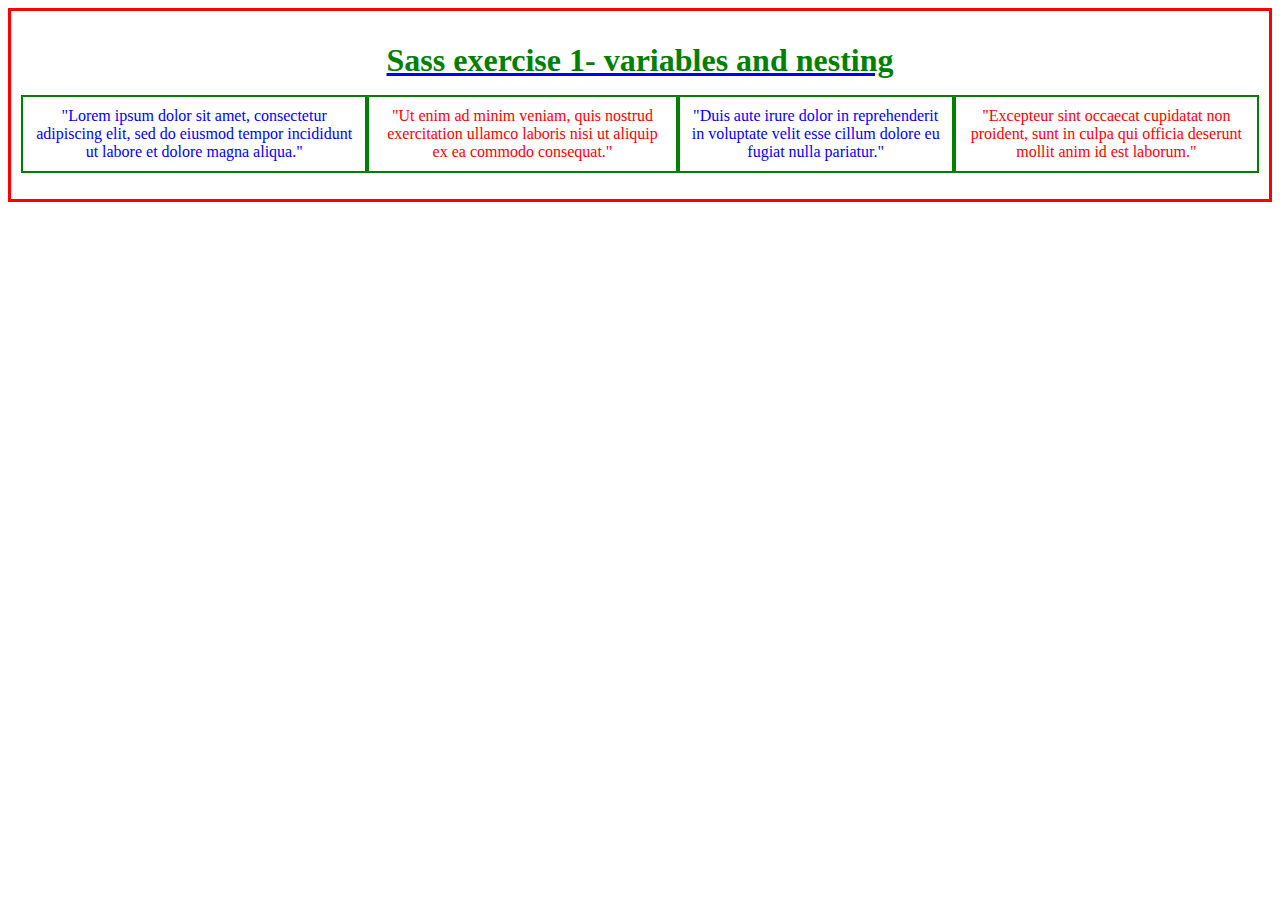
<file: 1.Variables nesting/index.html>
<!DOCTYPE html>
<html>
    <head>
        <title>Sass exercise 1- variables and nesting</title>
        <link rel="stylesheet" href="./style.css">
    </head>
    <body>
        <div>
            <h1>Sass exercise 1- variables and nesting</h1>
            <section>
                <article>
                    <p>"Lorem ipsum dolor sit amet, consectetur adipiscing elit, sed do eiusmod tempor incididunt ut labore et dolore magna aliqua."</p>
                </article>
                <article>
                    <p>"Ut enim ad minim veniam, quis nostrud exercitation ullamco laboris nisi ut aliquip ex ea commodo consequat."</p>
                </article> 
                <article>
                    <p>"Duis aute irure dolor in reprehenderit in voluptate velit esse cillum dolore eu fugiat nulla pariatur."</p>
                </article> 
                <article>
                    <p>"Excepteur sint occaecat cupidatat non proident, sunt in culpa qui officia deserunt mollit anim id est laborum."</p>
                </article>
            </section>
        </div>
    </body>
</html>
</file>
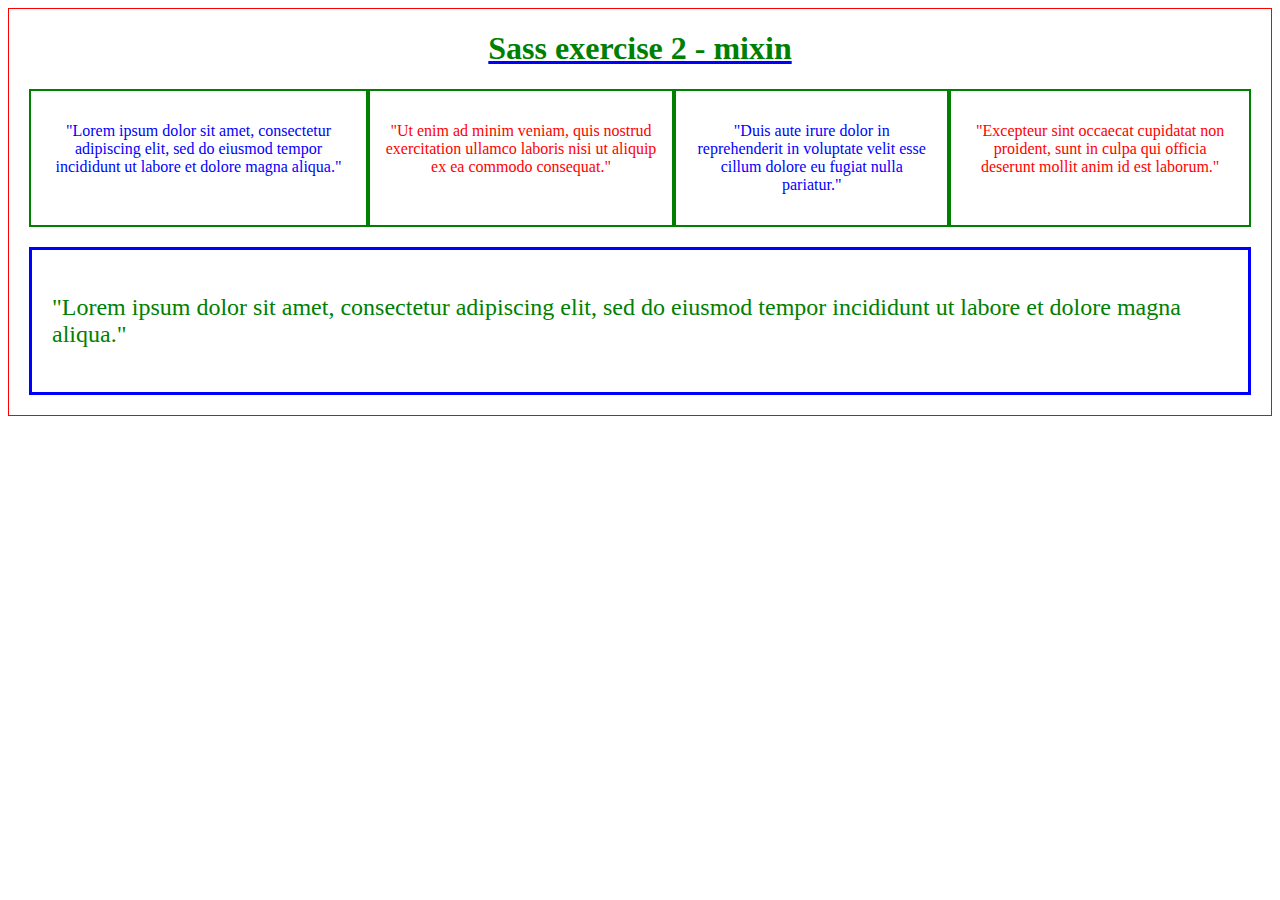
<file: 2.Mixin/index.html>
<!DOCTYPE html>
<html>
    <head>
        <title>Sass exercise 2 - mixin</title>
        <link rel="stylesheet" href="./style.css">
    </head>
    <body>
        <div>
            <h1>Sass exercise 2 - mixin</h1>
            <section class="section_1">
                <article >
                    <p>"Lorem ipsum dolor sit amet, consectetur adipiscing elit, sed do eiusmod tempor incididunt ut labore et dolore magna aliqua."</p>
                </article>
                <article>
                    <p>"Ut enim ad minim veniam, quis nostrud exercitation ullamco laboris nisi ut aliquip ex ea commodo consequat."</p>
                </article> 
                <article>
                    <p>"Duis aute irure dolor in reprehenderit in voluptate velit esse cillum dolore eu fugiat nulla pariatur."</p>
                </article> 
                <article>
                    <p>"Excepteur sint occaecat cupidatat non proident, sunt in culpa qui officia deserunt mollit anim id est laborum."</p>
                </article>
            </section>
            <section class="section_2">
                <article>
                    <p>"Lorem ipsum dolor sit amet, consectetur adipiscing elit, sed do eiusmod tempor incididunt ut labore et dolore magna aliqua."</p>
                </article>
            </section>
        </div>
    </body>
</html>
</file>
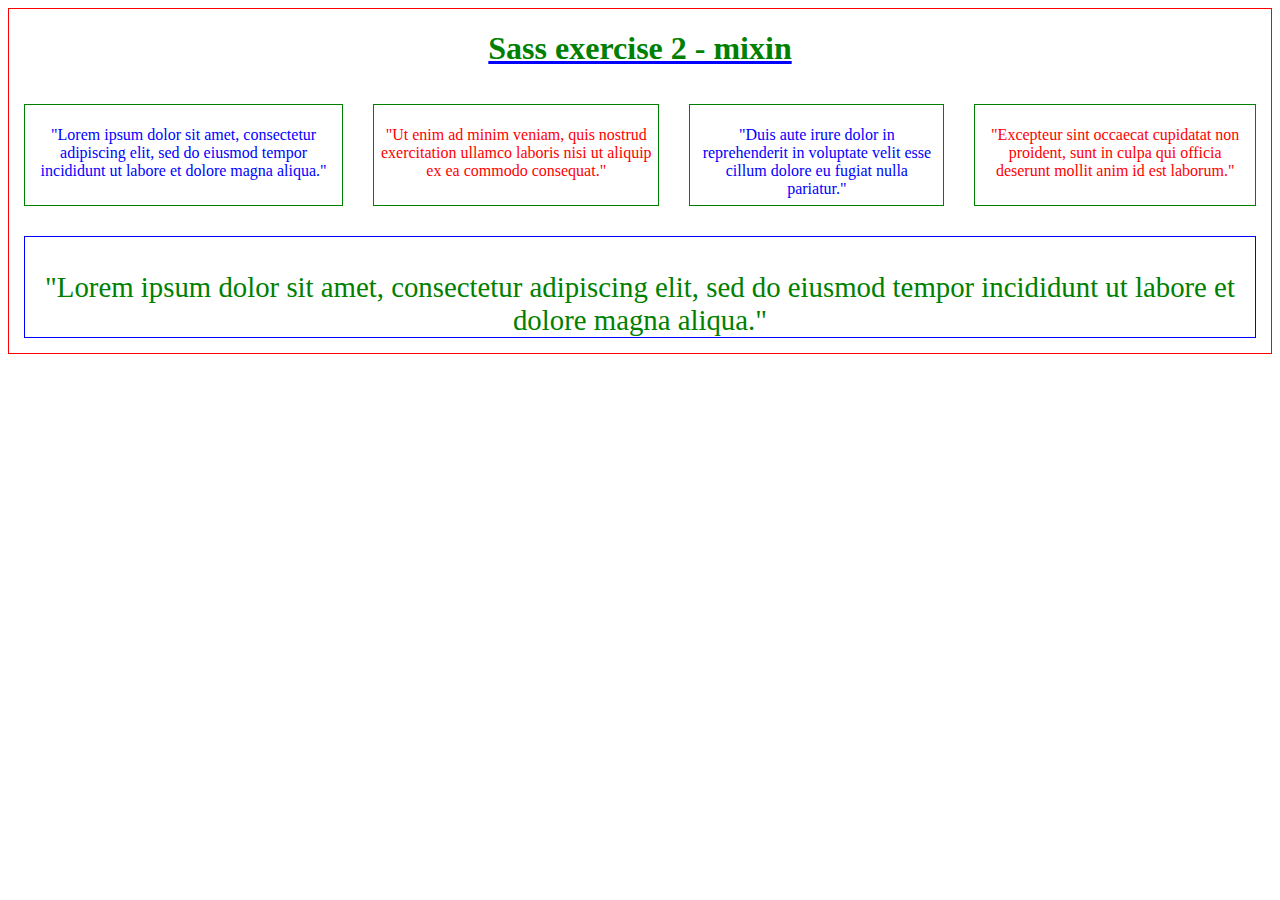
<file: 3.Functions Modules/index.html>
<!DOCTYPE html>
<html>
    <head>
        <title>Sass exercise 3 - functions and modules</title>
        <link rel="stylesheet" href="./style.css">
    </head>
    <body>
        <div>
            <h1>Sass exercise 2 - mixin</h1>
            <section class="section1">
                <article>
                    <p>"Lorem ipsum dolor sit amet, consectetur adipiscing elit, sed do eiusmod tempor incididunt ut labore et dolore magna aliqua."</p>
                </article>
                <article>
                    <p>"Ut enim ad minim veniam, quis nostrud exercitation ullamco laboris nisi ut aliquip ex ea commodo consequat."</p>
                </article> 
                <article>
                    <p>"Duis aute irure dolor in reprehenderit in voluptate velit esse cillum dolore eu fugiat nulla pariatur."</p>
                </article> 
                <article>
                    <p>"Excepteur sint occaecat cupidatat non proident, sunt in culpa qui officia deserunt mollit anim id est laborum."</p>
                </article>
            </section>
            <section class="section2">
                <article class="article">
                    <p>"Lorem ipsum dolor sit amet, consectetur adipiscing elit, sed do eiusmod tempor incididunt ut labore et dolore magna aliqua."</p>
                </article>
            </section>
        </div>
    </body>
</html>
</file>
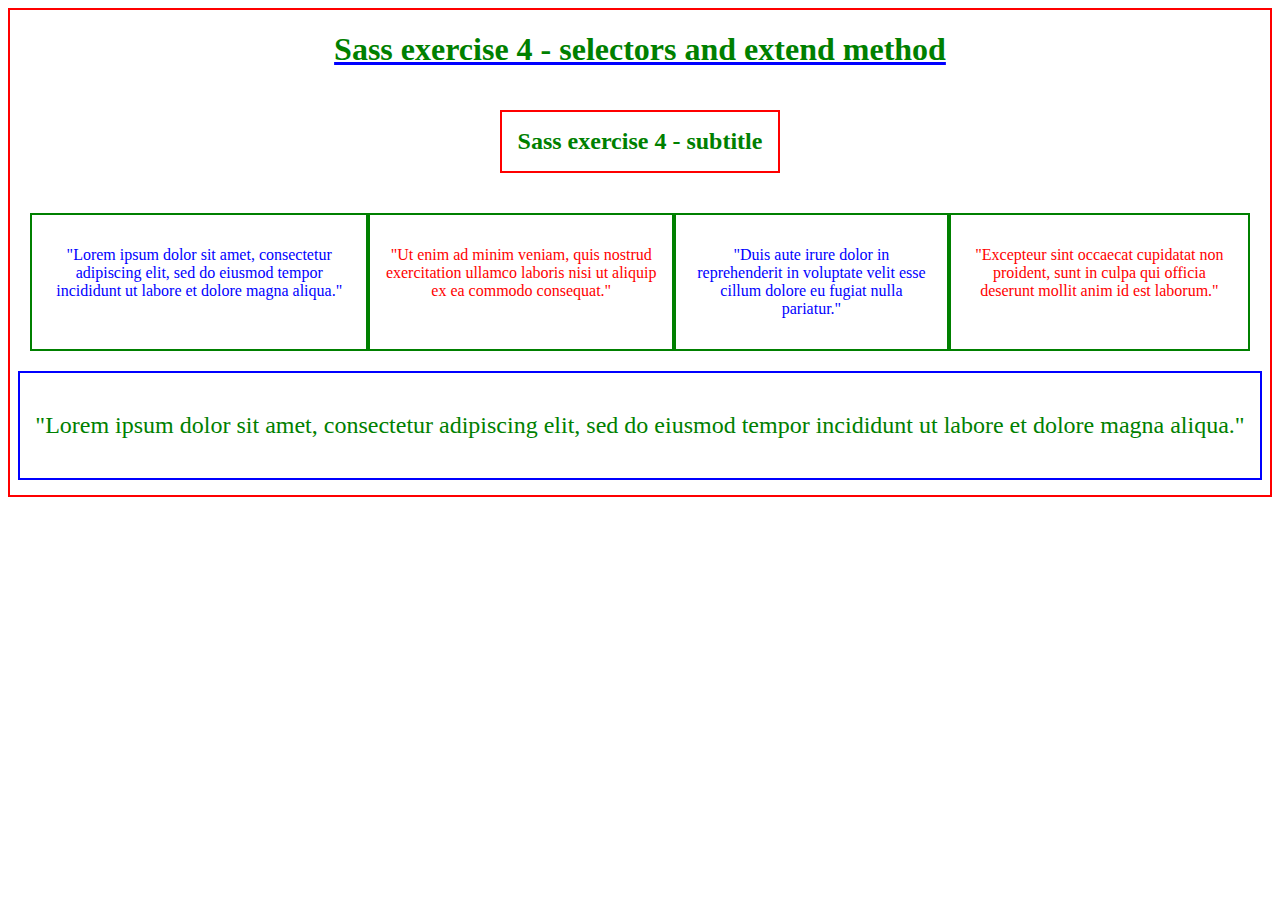
<file: 4.Selectors_extend/index.html>
<!DOCTYPE html>
<html>
    <head>
        <title>Sass exercise 4 - selectors and extend method</title>
        <link rel="stylesheet" href="./style.css">
    </head>
    <body>
        <div>
            <h1 class="h1">Sass exercise 4 - selectors and extend method</h1>
            <h2 class="h1_copy">Sass exercise 4 - subtitle</h2>
            <section class="section_1">
                <article>
                    <p>"Lorem ipsum dolor sit amet, consectetur adipiscing elit, sed do eiusmod tempor incididunt ut labore et dolore magna aliqua."</p>
                </article>
                <article>
                    <p>"Ut enim ad minim veniam, quis nostrud exercitation ullamco laboris nisi ut aliquip ex ea commodo consequat."</p>
                </article> 
                <article>
                    <p>"Duis aute irure dolor in reprehenderit in voluptate velit esse cillum dolore eu fugiat nulla pariatur."</p>
                </article> 
                <article>
                    <p>"Excepteur sint occaecat cupidatat non proident, sunt in culpa qui officia deserunt mollit anim id est laborum."</p>
                </article>
            </section>
            <section class="section_2">
                <article>
                    <p>"Lorem ipsum dolor sit amet, consectetur adipiscing elit, sed do eiusmod tempor incididunt ut labore et dolore magna aliqua."</p>
                </article>
            </section>
        </div>
    </body>
</html>
</file>
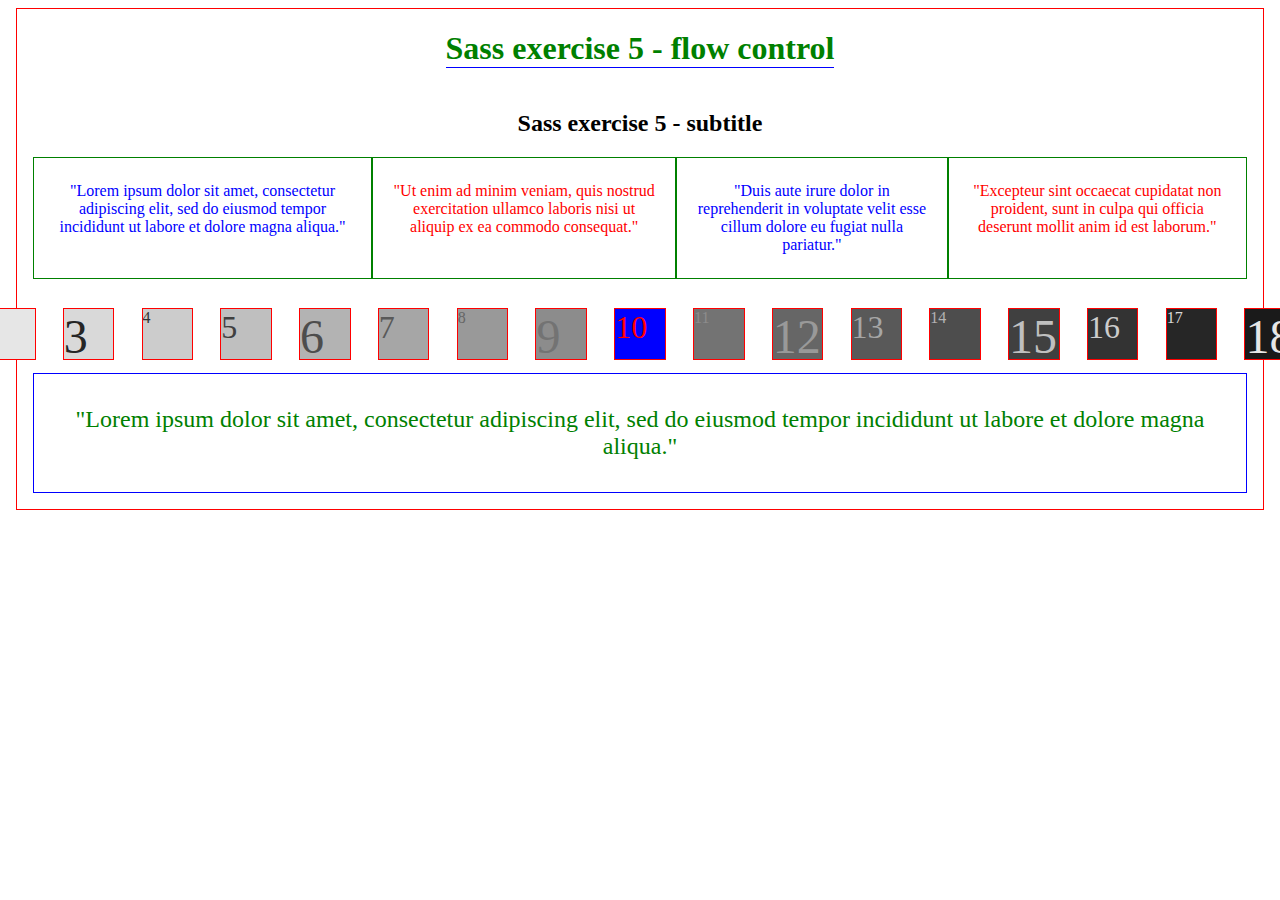
<file: 5.Flow control/index.html>
<!DOCTYPE html>
<html lang="en">
<head>
    <meta charset="UTF-8">
    <meta http-equiv="X-UA-Compatible" content="IE=edge">
    <meta name="viewport" content="width=device-width, initial-scale=1.0">
    <link rel="stylesheet" href="style.css">
    <title>Document</title>
</head>
<body>
    <div class="main">
            <h1 class="parent">Sass exercise 5 - flow control</h1>
            <h2 class="parent_child">Sass exercise 5 - subtitle</h2>
            <section class="section-card">
                <article class="article-card">
                    <p class="odd">"Lorem ipsum dolor sit amet, consectetur adipiscing elit, sed do eiusmod tempor incididunt ut labore et dolore magna aliqua."</p>
                </article>
                <article class="article-card">
                    <p class="even">"Ut enim ad minim veniam, quis nostrud exercitation ullamco laboris nisi ut aliquip ex ea commodo consequat."</p>
                </article> 
                <article class="article-card">
                    <p class="odd">"Duis aute irure dolor in reprehenderit in voluptate velit esse cillum dolore eu fugiat nulla pariatur."</p>
                </article> 
                <article class="article-card">
                    <p class="even">"Excepteur sint occaecat cupidatat non proident, sunt in culpa qui officia deserunt mollit anim id est laborum."</p>
                </article>
            </section>
            <section class="section-number">
                <div class="fs-1rem">1</div>
                <div class="fs-2rem">2</div>
                <div class="fs-3rem">3</div>
                <div class="fs-1rem">4</div>
                <div class="fs-2rem">5</div>
                <div class="fs-3rem">6</div>
                <div class="fs-2rem">7</div>
                <div class="fs-1rem">8</div>
                <div class="fs-3rem">9</div>
                <div class="fs-2rem">10</div>
                <div class="fs-1rem">11</div>
                <div class="fs-3rem">12</div>
                <div class="fs-2rem">13</div>
                <div class="fs-1rem">14</div>
                <div class="fs-3rem">15</div>
                <div class="fs-2rem">16</div>
                <div class="fs-1rem">17</div>
                <div class="fs-3rem">18</div>
                <div class="fs-2rem">19</div>
            </section>
            <section class="section-footer">
                <article class="article-footer">
                    <p>"Lorem ipsum dolor sit amet, consectetur adipiscing elit, sed do eiusmod tempor incididunt ut labore et dolore magna aliqua."</p>
                </article>
            </section>
        </div>
</body>
</html>
</file>
<file: 1.Variables nesting/style.css>
div {
  border: 3px solid red;
  padding: 10px;
  text-align: center;
}
div h1 {
  margin-bottom: 0px;
  color: green;
  text-decoration: blue underline;
}
div section {
  display: flex;
}
div section article {
  margin-bottom: 0px;
}
div section p {
  border: 2px solid green;
  padding: 10px;
}
div section article:nth-child(even) {
  color: red;
}
div section article:nth-child(odd) {
  color: blue;
}

/*# sourceMappingURL=style.css.map */
</file>
<file: 2.Mixin/style.css>
div {
  display: flex;
  flex-direction: column;
  align-items: center;
  border: 1px solid red;
  flex-direction: column;
}
div h1 {
  color: green;
  text-decoration: underline blue;
}
div .section_1 {
  display: flex;
  margin-bottom: 20px;
  margin-left: 20px;
  margin-right: 20px;
}
div .section_1 article:nth-child(odd) {
  border: 2px solid green;
  padding: 15px;
  text-align: center;
  color: blue;
}
div .section_1 article:nth-child(even) {
  border: 2px solid green;
  padding: 15px;
  text-align: center;
  color: red;
}
div .section_2 {
  display: flex;
  align-items: center;
  color: green;
  border: 3px solid blue;
  font-size: x-large;
  padding: 20px;
  margin-bottom: 20px;
  margin-left: 20px;
  margin-right: 20px;
}

/*# sourceMappingURL=style.css.map */
</file>
<file: 3.Functions Modules/style.css>
div {
  border: 1px solid red;
  display: flex;
  flex-direction: column;
  align-items: center;
}
div h1 {
  color: green;
  text-decoration: blue underline;
}
div .section1 {
  display: flex;
  align-items: center;
  justify-content: center;
}
div .section1 article:nth-of-type(odd) {
  border: 1px solid green;
  color: blue;
  margin: 0.9375rem;
  padding: 0.3125rem;
  text-align: center;
  height: 90px;
}
div .section1 article:nth-of-type(odd) p {
  align-items: center;
}
div .section1 article:nth-of-type(even) {
  border: 1px solid green;
  color: red;
  margin: 0.9375rem;
  padding: 0.3125rem;
  text-align: center;
  height: 90px;
}
div .section1 article:nth-of-type(even) p {
  align-items: center;
}
div .section2 {
  display: flex;
  align-items: center;
  justify-content: center;
  font-size: 1.8rem;
}
div .section2 .article {
  border: 1px solid blue;
  color: green;
  margin: 0.9375rem;
  padding: 0.3125rem;
  text-align: center;
  height: 90px;
}
div .section2 .article p {
  align-items: center;
}

/*# sourceMappingURL=style.css.map */
</file>
<file: 4.Selectors_extend/style.css>
.h {
  padding: 1rem;
  color: green;
  text-decoration: underline blue;
}

div {
  display: flex;
  flex-direction: column;
  align-items: center;
  border: 2px solid red;
}
div .h1, div .h1_copy {
  color: green;
  text-decoration: underline blue;
}
div .h1_copy {
  text-decoration: none;
  border: 2px solid red;
  padding: 1rem;
}
div .section_1 {
  display: flex;
  padding: 20px;
}
div .section_1 article:nth-child(odd) {
  border: 2px solid green;
  padding: 15px;
  text-align: center;
  color: blue;
}
div .section_1 article:nth-child(even) {
  border: 2px solid green;
  padding: 15px;
  text-align: center;
  color: red;
}
div .section_2 {
  border: 2px solid blue;
  padding: 5px;
  margin-bottom: 15px;
}
div .section_2 p {
  font-size: x-large;
  color: green;
  padding: 10px;
}

/*# sourceMappingURL=style.css.map */
</file>
<file: 5.Flow control/style.css>
body {
  width: 100%;
  height: 100%;
  padding: 0;
  margin: 0;
}

div.main {
  display: flex;
  flex-direction: column;
  align-items: center;
  border: 1px solid red;
  margin: 0.5rem 1rem;
}

h1 {
  color: green;
  border-bottom: 1px solid blue;
}

section.section-card,
section.section-footer {
  display: flex;
  padding: 0 1rem;
  padding-bottom: 1rem;
}

.article-card {
  border: 1px solid green;
  font-size: 1rem;
  text-align: center;
}
.article-card p {
  padding: 0.5rem 1rem;
}
.article-card p.odd {
  color: blue;
}
.article-card p.even {
  color: red;
}

.article-footer {
  border: 1px solid blue;
  font-size: 1.5rem;
  text-align: center;
}
.article-footer p {
  padding: 0.5rem 1rem;
  color: green;
}

section.section-number {
  display: flex;
  flex-direction: row;
  padding: 0 1rem;
}

.fs-1rem {
  display: flex;
  width: 3.1rem;
  height: 3.1rem;
  color: black;
  background-color: white;
  border: 1px solid red;
  margin: 0.85rem;
  font-size: 1rem;
}

.fs-2rem {
  display: flex;
  width: 3.1rem;
  height: 3.1rem;
  color: black;
  background-color: white;
  border: 1px solid red;
  margin: 0.85rem;
  font-size: 2rem;
}

.fs-3rem {
  display: flex;
  width: 3.1rem;
  height: 3.1rem;
  color: black;
  background-color: white;
  border: 1px solid red;
  margin: 0.85rem;
  font-size: 3rem;
}

.fs-1rem:nth-child(1) {
  color: hsl(0, 0%, calc(0% + 1*5%));
  background-color: hsl(0, 0%, calc(100% - 1*5%));
}

.fs-2rem:nth-child(2) {
  color: hsl(0, 0%, calc(0% + 2*5%));
  background-color: hsl(0, 0%, calc(100% - 2*5%));
}

.fs-3rem:nth-child(3) {
  color: hsl(0, 0%, calc(0% + 3*5%));
  background-color: hsl(0, 0%, calc(100% - 3*5%));
}

.fs-1rem:nth-child(4) {
  color: hsl(0, 0%, calc(0% + 4*5%));
  background-color: hsl(0, 0%, calc(100% - 4*5%));
}

.fs-2rem:nth-child(5) {
  color: hsl(0, 0%, calc(0% + 5*5%));
  background-color: hsl(0, 0%, calc(100% - 5*5%));
}

.fs-3rem:nth-child(6) {
  color: hsl(0, 0%, calc(0% + 6*5%));
  background-color: hsl(0, 0%, calc(100% - 6*5%));
}

.fs-2rem:nth-child(7) {
  color: hsl(0, 0%, calc(0% + 7*5%));
  background-color: hsl(0, 0%, calc(100% - 7*5%));
}

.fs-1rem:nth-child(8) {
  color: hsl(0, 0%, calc(0% + 8*5%));
  background-color: hsl(0, 0%, calc(100% - 8*5%));
}

.fs-3rem:nth-child(9) {
  color: hsl(0, 0%, calc(0% + 9*5%));
  background-color: hsl(0, 0%, calc(100% - 9*5%));
}

.fs-2rem:nth-child(10) {
  color: red;
  background-color: blue;
}

.fs-1rem:nth-child(11) {
  color: hsl(0, 0%, calc(0% + 11*5%));
  background-color: hsl(0, 0%, calc(100% - 11*5%));
}

.fs-3rem:nth-child(12) {
  color: hsl(0, 0%, calc(0% + 12*5%));
  background-color: hsl(0, 0%, calc(100% - 12*5%));
}

.fs-2rem:nth-child(13) {
  color: hsl(0, 0%, calc(0% + 13*5%));
  background-color: hsl(0, 0%, calc(100% - 13*5%));
}

.fs-1rem:nth-child(14) {
  color: hsl(0, 0%, calc(0% + 14*5%));
  background-color: hsl(0, 0%, calc(100% - 14*5%));
}

.fs-3rem:nth-child(15) {
  color: hsl(0, 0%, calc(0% + 15*5%));
  background-color: hsl(0, 0%, calc(100% - 15*5%));
}

.fs-2rem:nth-child(16) {
  color: hsl(0, 0%, calc(0% + 16*5%));
  background-color: hsl(0, 0%, calc(100% - 16*5%));
}

.fs-1rem:nth-child(17) {
  color: hsl(0, 0%, calc(0% + 17*5%));
  background-color: hsl(0, 0%, calc(100% - 17*5%));
}

.fs-3rem:nth-child(18) {
  color: hsl(0, 0%, calc(0% + 18*5%));
  background-color: hsl(0, 0%, calc(100% - 18*5%));
}

.fs-2rem:nth-child(19) {
  color: hsl(0, 0%, calc(0% + 19*5%));
  background-color: hsl(0, 0%, calc(100% - 19*5%));
}

/*# sourceMappingURL=style.css.map */
</file>
